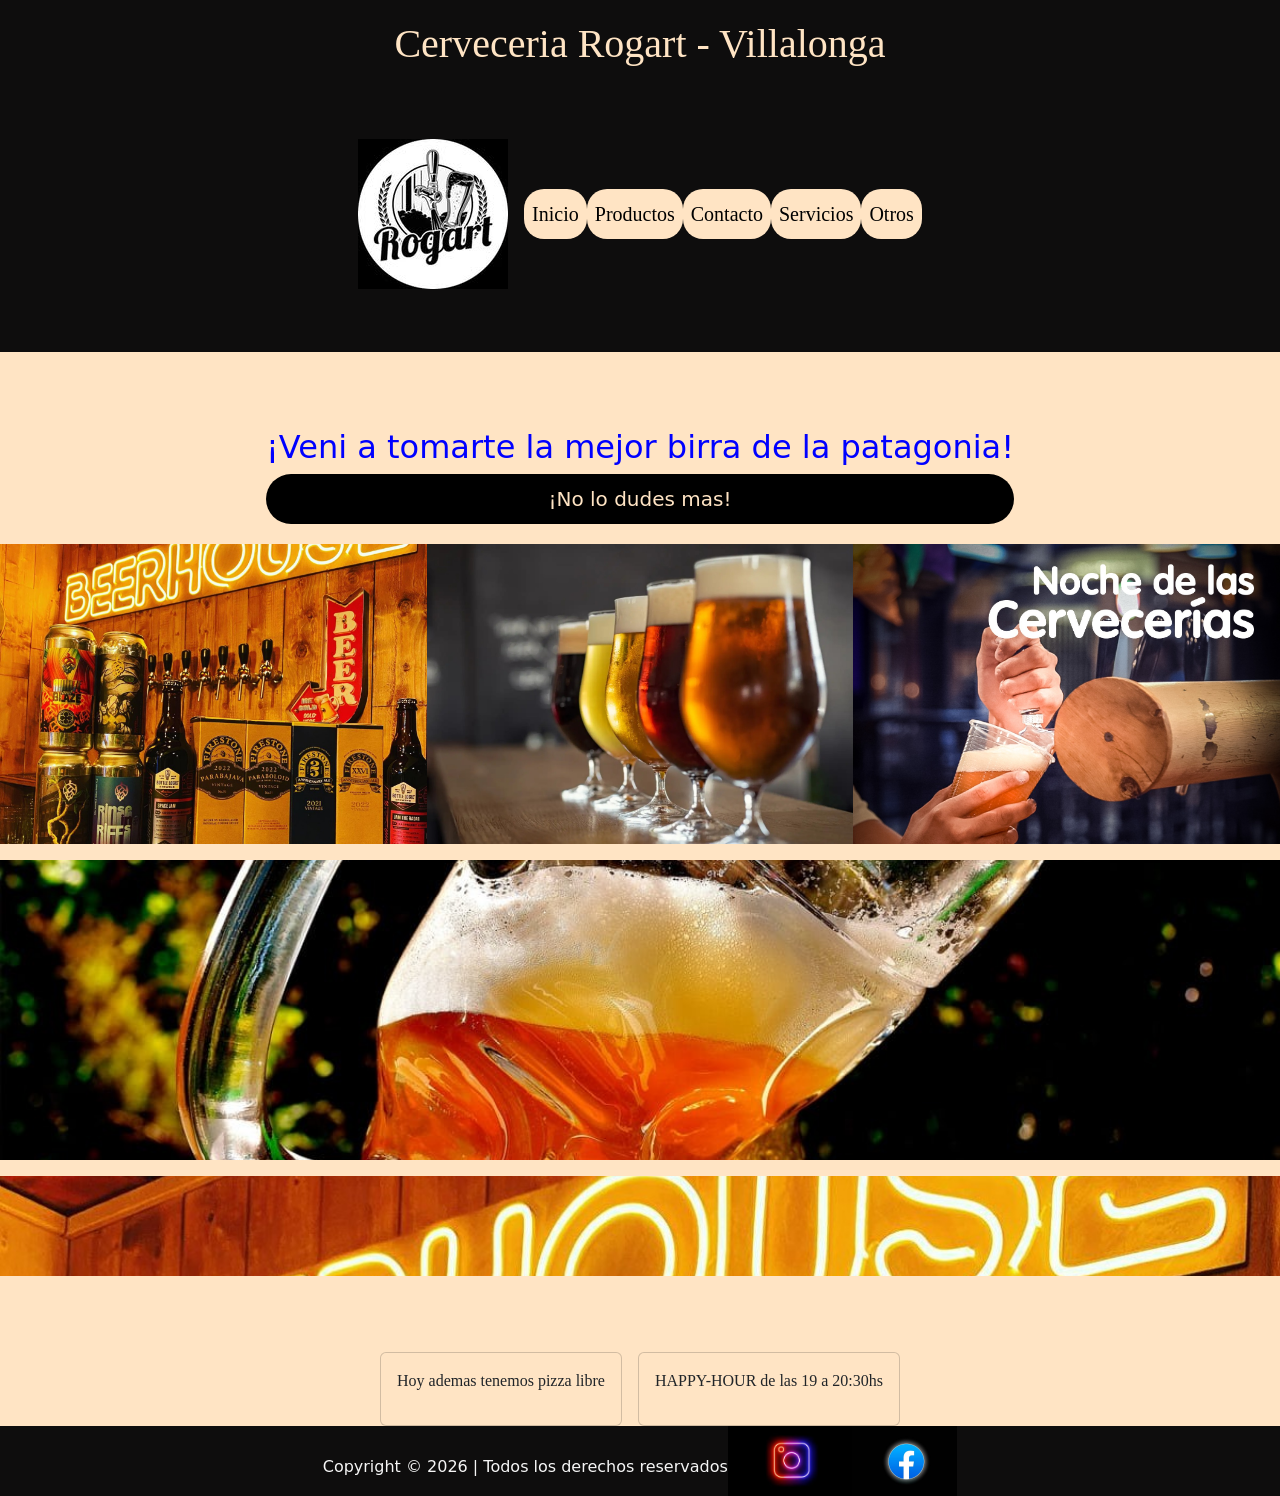
<file: index.html>
<!DOCTYPE html>
<html lang="es">
<head>
    <meta charset="UTF-8">
    <meta name="viewport" content="width=device-width, initial-scale=1.0">
    <meta name="description" content="Esta es la pagina principal de la Cerveceria Rogart donde se nuestra parte del local">
    <link href="https://cdn.jsdelivr.net/npm/bootstrap@5.3.8/dist/css/bootstrap.min.css" rel="stylesheet" integrity="sha384-sRIl4kxILFvY47J16cr9ZwB07vP4J8+LH7qKQnuqkuIAvNWLzeN8tE5YBujZqJLB" crossorigin="anonymous">
    <link rel="stylesheet" href="css/main.css">
    <title>Cerveceria Rogart</title>
</head>
<body>
    <!-- banner principal - header -->
    <header>
        <div class="title">
            <h1>Cerveceria Rogart - Villalonga</h1>
        </div>
        
        <div class="navegador">
        <nav class="navbar navbar-expand-lg">
            <div class="container-fluid">
                <a class="navbar-brand" href="#">
                    <img src="img/logo.jpg" alt="logo de rogart">
                </a>
                <button class="navbar-toggler" type="button" data-bs-toggle="collapse" data-bs-target="#navbarNavAltMarkup" aria-controls="navbarNavAltMarkup" aria-expanded="false" aria-label="Toggle navigation">
                <span class="navbar-toggler-icon"></span>
                </button>
                <div class="collapse navbar-collapse" id="navbarNavAltMarkup">
                    <div class="navbar-nav">

                        <a class="nav-link menu-color" aria-current="page"  href="index.html">Inicio</a>
                    
                        <a class="nav-link menu-color" href="pages/product.html">Productos</a>
                        </a>
                        <a class="nav-link menu-color" href="pages/contact.html">Contacto</a>

                        <a class="nav-link menu-color" href="pages/service.html">Servicios</a>
                        
                        <a class="nav-link menu-color" href="pages/others.html">Otros</a>
                        
                    </div>
                </div>
            </div>
        </nav>
       </div>
        
    </header>
    
    
     <!-- propiedades del main -->

    <main>

        <div class="titulo">
            <h2> ¡Veni a tomarte la mejor birra de la patagonia!</h2>
             <p>¡No lo dudes mas!</p> 
        </div>
        
         <div class="imagen-01">
             <img src="img/logo-beerhouse.jpeg" alt="imagen-beerhouse">
         </div>
         <div class="imagen-02">
             <img src="img/copas.jpeg" alt="imagen-copas">
         </div>
         <div class="imagen-03">
             <img src="img/noche-cerveceria.jpeg" alt="imagen-noche-cerveceria">
         </div>
         <div class="imagen-04">
             <img src="img/jarron.jpeg" alt="imagen-jarron">
         </div>
         <div class="imagen-05">
             <img src="img/beerhouse.jpeg" alt="imagen-beerhouse">
         </div>
    
        

    </main>

    <section>
         
        <div class="card">
            <div class="card-body style-card">
                <p>Hoy ademas tenemos pizza libre</p>
            </div>
        </div>

         <div class="card">
            <div class="card-body style-card">
                <p>HAPPY-HOUR de las 19 a 20:30hs</p>
            </div>
        </div>

    </section>

   


    <!-- propiedades del footer -->
    <footer>    
            <div class="derechos">
                <p>Copyright © 2026 | Todos los derechos reservados</p>
                    <a href="https://www.instagram.com/rogart_villalonga/">
                        <img src="img/logo-insta.jpeg" alt="logo de instagram">
                    </a>
                    <a href="https://www.facebook.com/p/Rogart-Villalonga-100063151514967/">
                        <img src="img/logo-face.jpeg" alt="logo de facebook">
                    </a>
            </div>
    </footer>


    <script src="https://cdn.jsdelivr.net/npm/bootstrap@5.3.8/dist/js/bootstrap.bundle.min.js" integrity="sha384-FKyoEForCGlyvwx9Hj09JcYn3nv7wiPVlz7YYwJrWVcXK/BmnVDxM+D2scQbITxI" crossorigin="anonymous"></script>
</body>
</html>
</file>
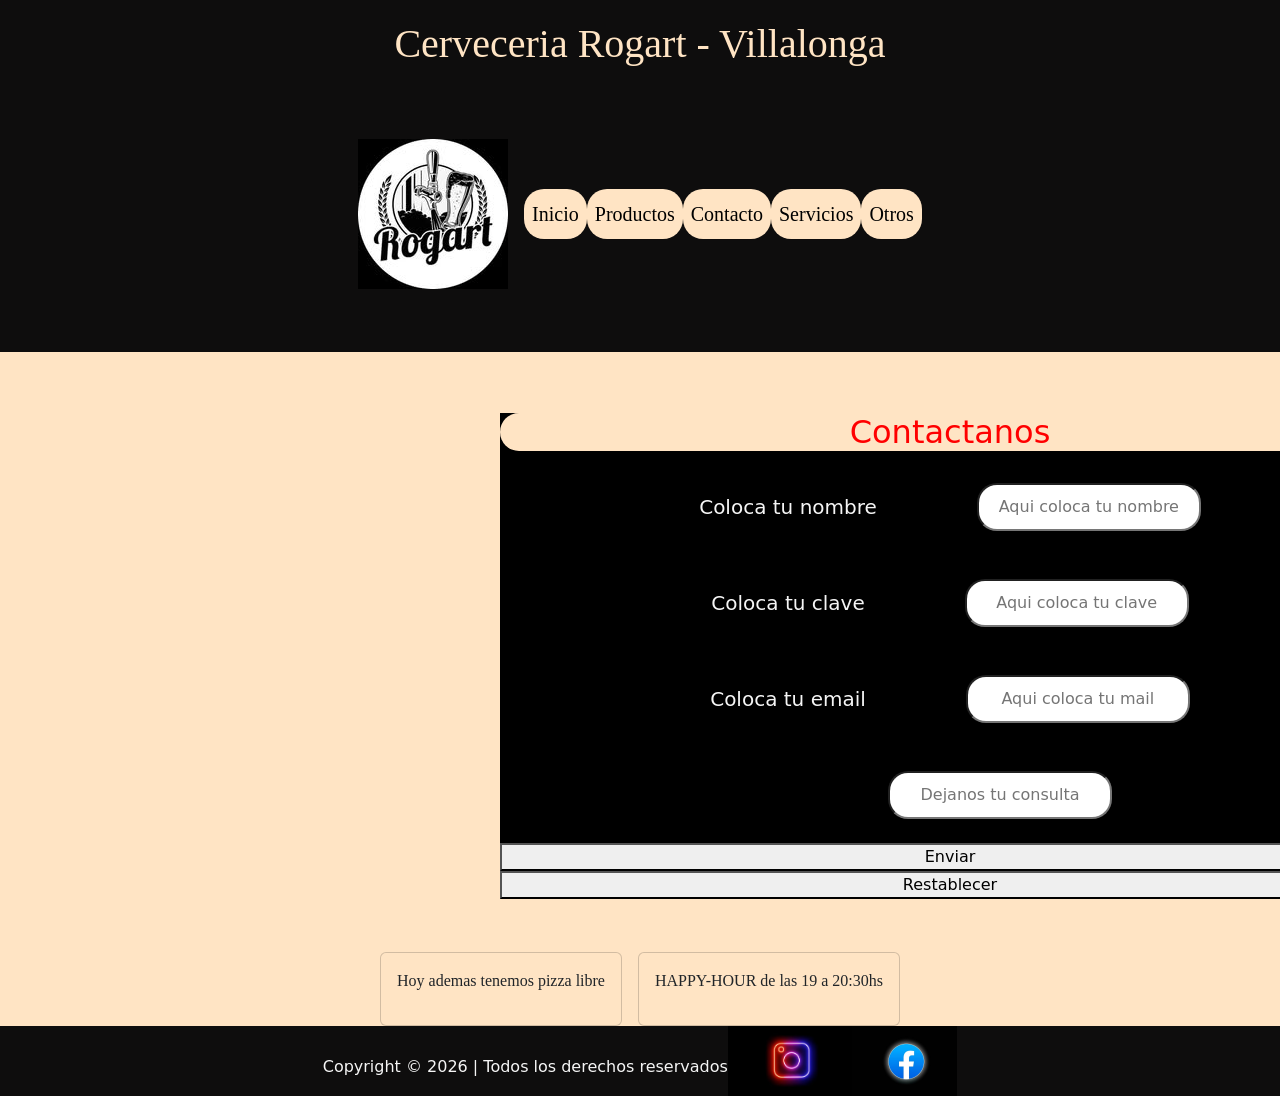
<file: pages/contact.html>
<!DOCTYPE html>
<html lang="es">
<head>
    <meta charset="UTF-8">
    <meta name="viewport" content="width=device-width, initial-scale=1.0">
    <meta name="description" content="Esta pagina es donde se raliza toda consulta relacionada con la cerveceria">
    <link href="https://cdn.jsdelivr.net/npm/bootstrap@5.3.8/dist/css/bootstrap.min.css" rel="stylesheet" integrity="sha384-sRIl4kxILFvY47J16cr9ZwB07vP4J8+LH7qKQnuqkuIAvNWLzeN8tE5YBujZqJLB" crossorigin="anonymous">
    <link rel="stylesheet" href="../css/main.css">
    <title>Contacto</title>
</head>

<body>
    


 <header>
        <div class="title">
            <h1>Cerveceria Rogart - Villalonga</h1>
        </div>
        
        <div class="navegador">
        <nav class="navbar navbar-expand-lg">
            <div class="container-fluid">
                <a class="navbar-brand" href="#">
                    <img src="../img/logo.jpg" alt="imagen logo rogart">
                </a>
                <button class="navbar-toggler" type="button" data-bs-toggle="collapse" data-bs-target="#navbarNavAltMarkup" aria-controls="navbarNavAltMarkup" aria-expanded="false" aria-label="Toggle navigation">
                <span class="navbar-toggler-icon"></span>
                </button>
                <div class="collapse navbar-collapse" id="navbarNavAltMarkup">
                    <div class="navbar-nav">

                        <a class="nav-link menu-color" aria-current="page"  href="../index.html">Inicio</a>
                    
                        <a class="nav-link menu-color" href="../pages/product.html">Productos</a>
                        </a>
                        <a class="nav-link menu-color" href="#">Contacto</a>

                        <a class="nav-link menu-color" href="../pages/service.html">Servicios</a>
                        <a class="nav-link menu-color" href="../pages/others.html">Otros</a>
                        
                    </div>
                </div>
            </div>
        </nav>
    </header>
    
    
     <!-- propiedades del main -->

    <main class="main-contact">
            <form action="https://www.facebook.com/people/Rogart/100063512283503/?locale=pt_BR#" method="POST" class="form">
                <h2>Contactanos</h2>

                    <div class="nombre">
                        <label for="nombre">Coloca tu nombre</label>
                        <input type="text" id="nombre" name="nombre" placeholder="Aqui coloca tu nombre">
                    </div>


                    <div class="password"> 
                        <label for="password">Coloca tu clave</label>
                        <input type="password" id="password" name="password"  required placeholder="Aqui coloca tu clave">
                    </div>
        
                    <div class="email">
                        <label for="correo">Coloca tu email</label>
                        <input type="email" id="correo" name="correo" required placeholder="Aqui coloca tu mail">
                    </div>
        

                    <div>
                        <label for="consulta"></label>
                        <input type="text" id="consulta" name="consulta" required  placeholder="Dejanos tu consulta">
                    </div>
        
                    <button type="submit">Enviar</button>
                    <button type="reset">Restablecer</button>
                
            </form>
    
    </main>

  <section>
         
        <div class="card">
            <div class="card-body style-card">
                <p>Hoy ademas tenemos pizza libre</p>
            </div>
        </div>

         <div class="card">
            <div class="card-body style-card">
                <p>HAPPY-HOUR de las 19 a 20:30hs</p>
            </div>
        </div>

    </section>

   


    <!-- propiedades del footer -->
    <footer>    
             <div class="derechos">
                <p>Copyright © 2026 | Todos los derechos reservados</p>
                    <a href="https://www.instagram.com/rogart_villalonga/">
                        <img src="../img/logo-insta.jpeg" alt="logo de instagram">
                    </a>
                    <a href="https://www.facebook.com/p/Rogart-Villalonga-100063151514967/">
                        <img src="../img/logo-face.jpeg" alt="logo de facebook">
                    </a>
            </div>
    </footer>


    <script src="https://cdn.jsdelivr.net/npm/bootstrap@5.3.8/dist/js/bootstrap.bundle.min.js" integrity="sha384-FKyoEForCGlyvwx9Hj09JcYn3nv7wiPVlz7YYwJrWVcXK/BmnVDxM+D2scQbITxI" crossorigin="anonymous"></script>
</body>
</html>
</file>
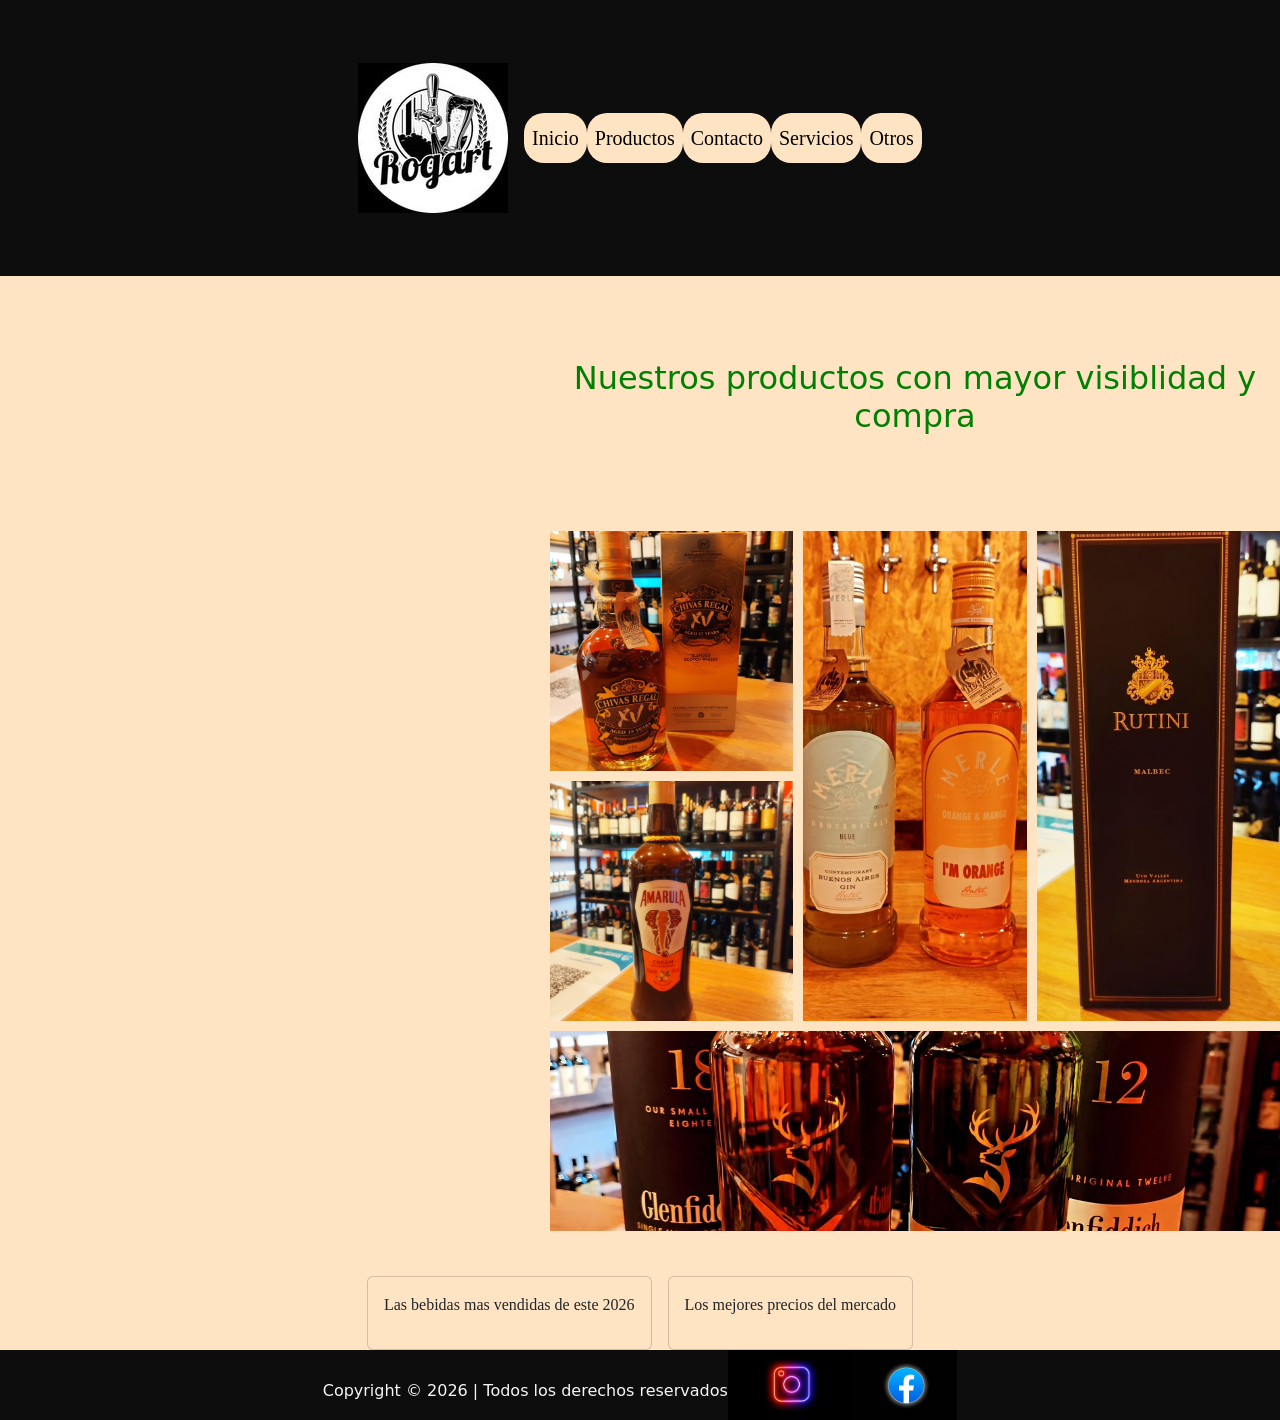
<file: pages/others.html>
<!DOCTYPE html>
<html lang="es">
<head>
    <meta charset="UTF-8">
    <meta name="viewport" content="width=device-width, initial-scale=1.0">
    <meta name="description" content="En esta pagina se muestra parte de los articulos mas vendidos">
    <link href="https://cdn.jsdelivr.net/npm/bootstrap@5.3.8/dist/css/bootstrap.min.css" rel="stylesheet" integrity="sha384-sRIl4kxILFvY47J16cr9ZwB07vP4J8+LH7qKQnuqkuIAvNWLzeN8tE5YBujZqJLB" crossorigin="anonymous">
    <link rel="stylesheet" href="../css/main.css">
    <title>Otros</title>
</head>

<body>
    


 <header>

        
        <div class="navegador">
        <nav class="navbar navbar-expand-lg">
            <div class="container-fluid">
                <a class="navbar-brand" href="#">
                    <img src="../img/logo.jpg" alt="logo rogart">
                </a>
                <button class="navbar-toggler" type="button" data-bs-toggle="collapse" data-bs-target="#navbarNavAltMarkup" aria-controls="navbarNavAltMarkup" aria-expanded="false" aria-label="Toggle navigation">
                <span class="navbar-toggler-icon"></span>
                </button>
                <div class="collapse navbar-collapse" id="navbarNavAltMarkup">
                    <div class="navbar-nav">

                        <a class="nav-link menu-color" aria-current="page"  href="../index.html">Inicio</a>
                    
                        <a class="nav-link menu-color" href="../pages/product.html">Productos</a>
                        </a>
                        <a class="nav-link menu-color" href="../pages/contact.html">Contacto</a>

                        <a class="nav-link menu-color" href="../pages/service.html">Servicios</a>
                        <a class="nav-link menu-color" href="others.html">Otros</a>
                        
                    </div>
                </div>
            </div>
        </nav>
    </header>
    
    
     <!-- propiedades del main -->

    <main class="main-other"> 

        <div class="visiblidad-dos">
            <h2>Nuestros productos con mayor visiblidad y compra</h2>
        
        
        <div class="imagen-01">
            <img src="../img/amarula.jpg" alt="amarula">
        </div>
        <div class="imagen-02">
            <img src="../img/chivas.jpg" alt="chivas">
        </div>
        <div class="imagen-03">
            <img src="../img/rutini.jpg" alt="rutini">
        </div>
        <div class="imagen-04">
            <img src="../img/merle.jpg" alt="merle">
        </div>
        <div class="imagen-05">
            <img src="../img/glenfiddich.jpg" alt="glenfiddich">
        </div>

        </div>

    </main>

  <section>
         
        <div class="card">
            <div class="card-body style-card">
                <p>Las bebidas mas vendidas de este 2026</p>
            </div>
        </div>

         <div class="card">
            <div class="card-body style-card">
                <p>Los mejores precios del mercado</p>
            </div>
        </div>

    </section>

   


    <!-- propiedades del footer -->
    <footer>    
             <div class="derechos">
                <p>Copyright © 2026 | Todos los derechos reservados</p>
                    <a href="https://www.instagram.com/rogart_villalonga/">
                        <img src="../img/logo-insta.jpeg" alt="logo de instagram">
                    </a>
                    <a href="https://www.facebook.com/p/Rogart-Villalonga-100063151514967/">
                        <img src="../img/logo-face.jpeg" alt="logo de facebook">
                    </a>
            </div>
    </footer>


    <script src="https://cdn.jsdelivr.net/npm/bootstrap@5.3.8/dist/js/bootstrap.bundle.min.js" integrity="sha384-FKyoEForCGlyvwx9Hj09JcYn3nv7wiPVlz7YYwJrWVcXK/BmnVDxM+D2scQbITxI" crossorigin="anonymous"></script>
</body>
</html>
</file>
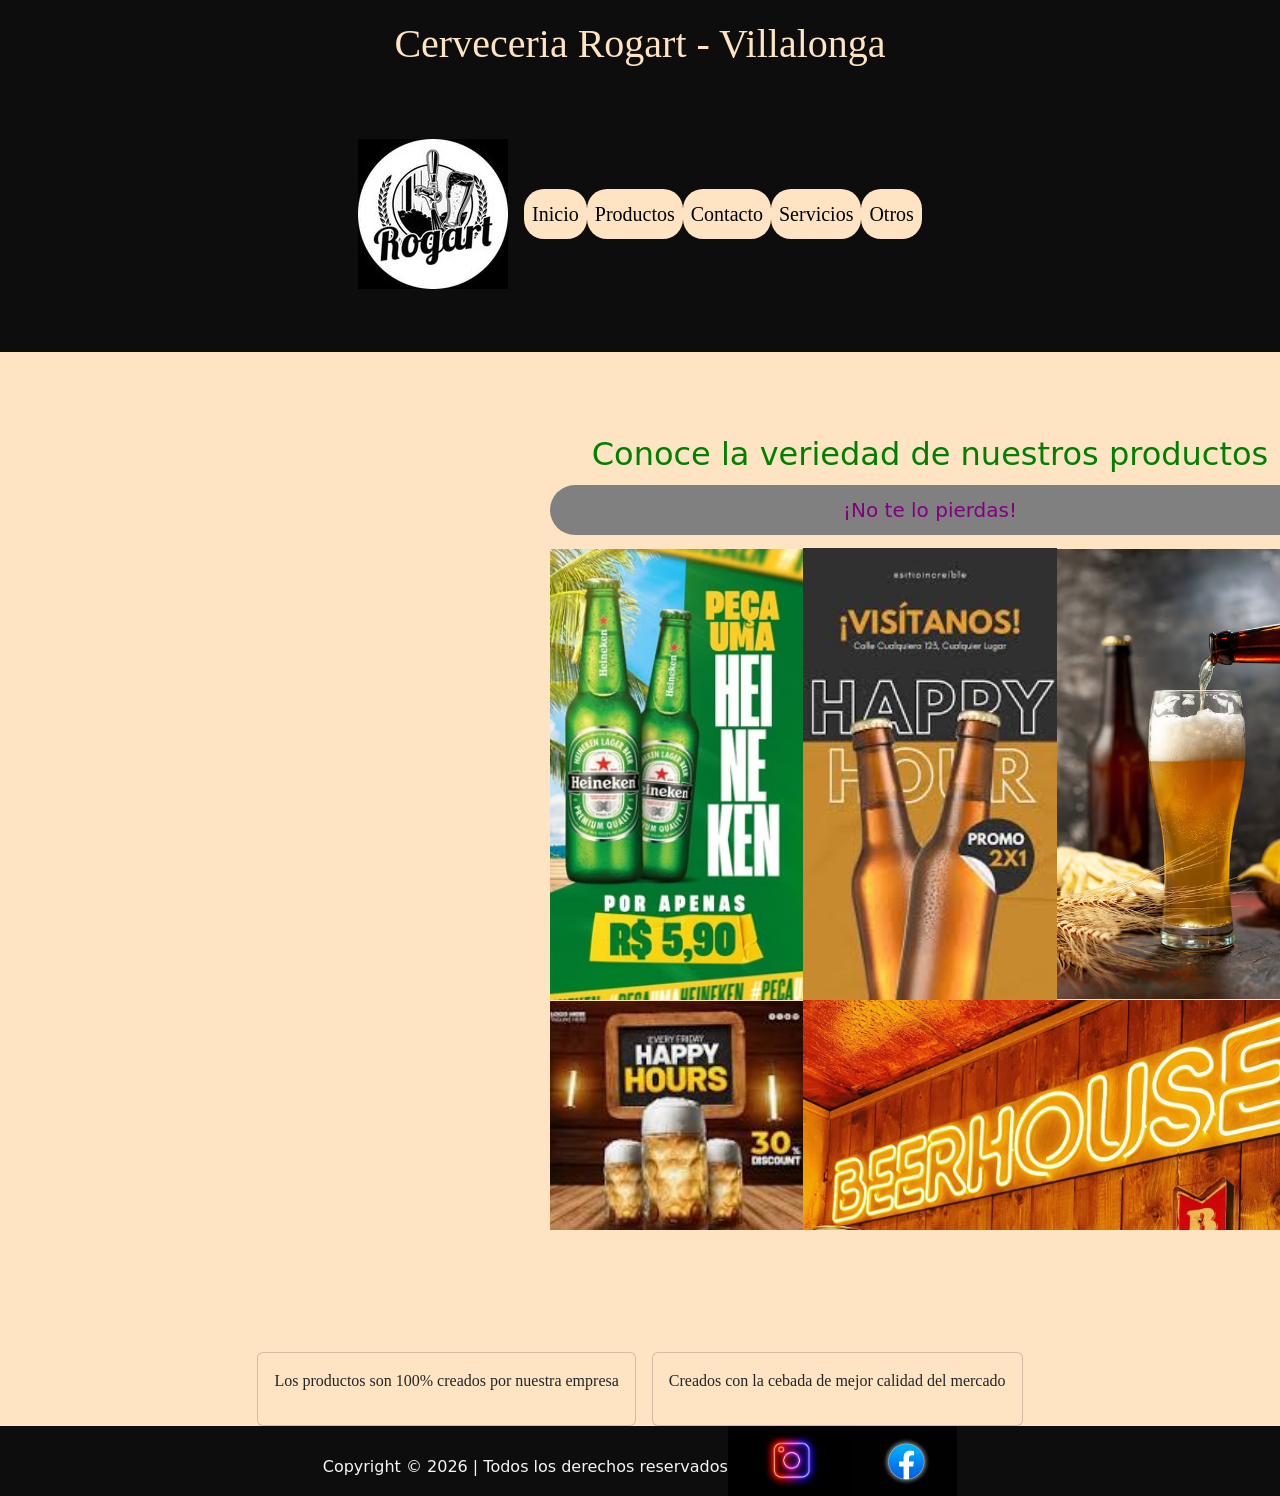
<file: pages/product.html>
<!DOCTYPE html>
<html lang="es">
<head>
    <meta charset="UTF-8">
    <meta name="viewport" content="width=device-width, initial-scale=1.0">
    <meta name="description" content="En esta pagina se encontraran los productos de la Cerveceria Rogart">
    <link href="https://cdn.jsdelivr.net/npm/bootstrap@5.3.8/dist/css/bootstrap.min.css" rel="stylesheet" integrity="sha384-sRIl4kxILFvY47J16cr9ZwB07vP4J8+LH7qKQnuqkuIAvNWLzeN8tE5YBujZqJLB" crossorigin="anonymous">
    <link rel="stylesheet" href="../css/main.css">
    <title>Productos</title>
</head>

<body>
    


 <header>
        <div class="title">
            <h1>Cerveceria Rogart - Villalonga</h1>
        </div>
        
        <div class="navegador">
        <nav class="navbar navbar-expand-lg">
            <div class="container-fluid">
                <a class="navbar-brand" href="#">
                    <img src="../img/logo.jpg" alt="logo de rogart">
                </a>
                <button class="navbar-toggler" type="button" data-bs-toggle="collapse" data-bs-target="#navbarNavAltMarkup" aria-controls="navbarNavAltMarkup" aria-expanded="false" aria-label="Toggle navigation">
                <span class="navbar-toggler-icon"></span>
                </button>
                <div class="collapse navbar-collapse" id="navbarNavAltMarkup">
                    <div class="navbar-nav">

                        <a class="nav-link menu-color" aria-current="page"  href="../index.html">Inicio</a>
                    
                        <a class="nav-link menu-color" href="">Productos</a>
                        </a>
                        <a class="nav-link menu-color" href="../pages/contact.html">Contacto</a>

                        <a class="nav-link menu-color" href="../pages/service.html">Servicios</a>
                        <a class="nav-link menu-color" href="../pages/others.html">Otros</a>
                        
                    </div>
                </div>
            </div>
        </nav>
    </header>
    
    
     <!-- propiedades del main -->

    <main> 

        <div class="productos">
            <h2> Conoce la veriedad de nuestros productos</h2>
             <p>¡No te lo pierdas!</p> 
            
            <div class="oferta-uno">
                <img src="../img/oferta.jpg" alt="imagen de oferta uno">       
            </div>
            <div class="oferta-dos">
                <img src="../img/oferta-dos.avif" alt="imagen de oferta dos">
            </div>
            <div class="oferta-tres">
                <img src="../img/oferta-tres.avif" alt="imagen de oferta tres">
            </div>
            <div class="oferta-cuatro">
                <img src="../img/oferta-cuatro.jfif" alt="imagen de oferta cuatro">
            </div>
            <div class="oferta-cinco">
                <img src="../img/beerhouse.jpeg" alt="imagen de oferta cinco">
            </div>
        </div>
       
    </main>


    <section>
         
        <div class="card">
            <div class="card-body style-card">
                <p>Los productos son 100% creados por nuestra empresa</p>
            </div>
        </div>

         <div class="card">
            <div class="card-body style-card">
                <p>Creados con la cebada de mejor calidad del mercado</p>
            </div>
        </div>
    </section>

    <!-- propiedades del footer -->
    <footer class="footer-productos">
            
           <div class="derechos">
                <p>Copyright © 2026 | Todos los derechos reservados</p>
                    <a href="https://www.instagram.com/rogart_villalonga/">
                        <img src="../img/logo-insta.jpeg" alt="logo de instagram">
                    </a>
                    <a href="https://www.facebook.com/p/Rogart-Villalonga-100063151514967/">
                        <img src="../img/logo-face.jpeg" alt="logo de facebook">
                    </a>
            </div>
            
    </footer>

    
    <script src="https://cdn.jsdelivr.net/npm/bootstrap@5.3.8/dist/js/bootstrap.bundle.min.js" integrity="sha384-FKyoEForCGlyvwx9Hj09JcYn3nv7wiPVlz7YYwJrWVcXK/BmnVDxM+D2scQbITxI" crossorigin="anonymous"></script>

</body>
</html>
</file>
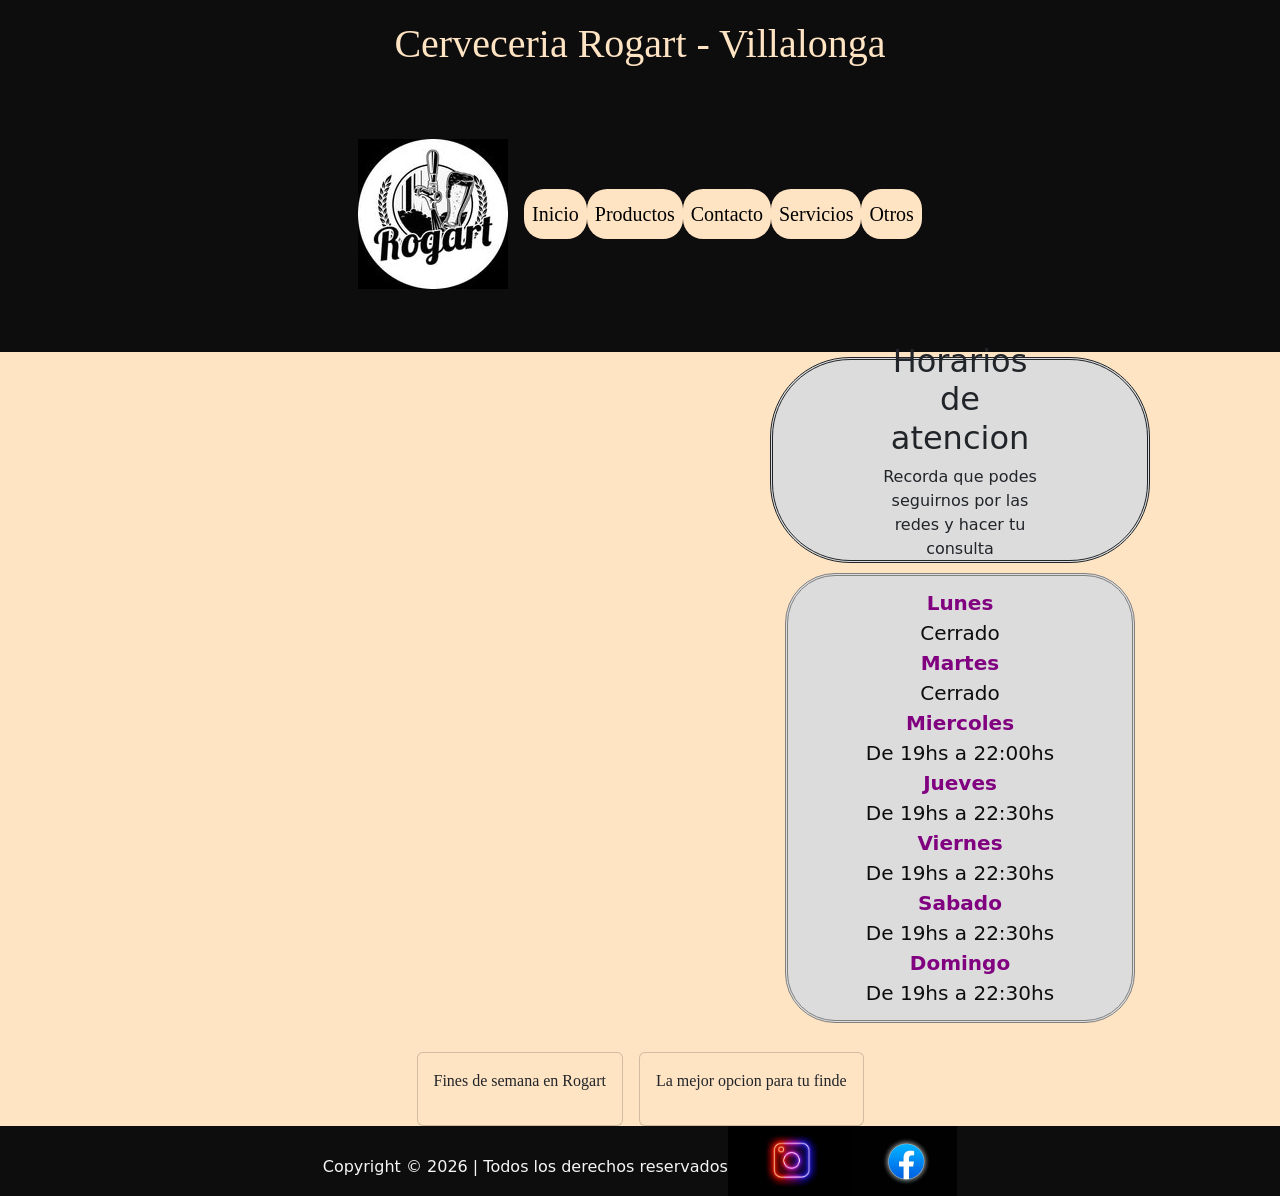
<file: pages/service.html>
<!DOCTYPE html>
<html lang="es">
<head>
    <meta charset="UTF-8">
    <meta name="viewport" content="width=device-width, initial-scale=1.0">
    <meta name="description" content="En esta pagina encontraras los dias de apertura y cierre del local">
    <link href="https://cdn.jsdelivr.net/npm/bootstrap@5.3.8/dist/css/bootstrap.min.css" rel="stylesheet" integrity="sha384-sRIl4kxILFvY47J16cr9ZwB07vP4J8+LH7qKQnuqkuIAvNWLzeN8tE5YBujZqJLB" crossorigin="anonymous">
    <link rel="stylesheet" href="../css/main.css">
    <title>Servicios</title>
</head>
<body>
    <!-- banner principal - header -->
 <header>
        <div class="title">
            <h1>Cerveceria Rogart - Villalonga</h1>
        </div>
        
        <div class="navegador">
        <nav class="navbar navbar-expand-lg">
            <div class="container-fluid">
                <a class="navbar-brand" href="#">
                    <img src="../img/logo.jpg" alt="logo rogart">
                </a>
                <button class="navbar-toggler" type="button" data-bs-toggle="collapse" data-bs-target="#navbarNavAltMarkup" aria-controls="navbarNavAltMarkup" aria-expanded="false" aria-label="Toggle navigation">
                <span class="navbar-toggler-icon"></span>
                </button>
                <div class="collapse navbar-collapse" id="navbarNavAltMarkup">
                    <div class="navbar-nav">

                        <a class="nav-link menu-color" aria-current="page"  href="../index.html">Inicio</a>
                    
                        <a class="nav-link menu-color" href="../pages/product.html">Productos</a>
                        </a>
                        <a class="nav-link menu-color" href="../pages/contact.html">Contacto</a>

                        <a class="nav-link menu-color" href="service.html">Servicios</a>
                        <a class="nav-link menu-color" href="../pages/others.html">Otros</a>
                        
                    </div>
                </div>
            </div>
        </nav>
    </header>
    
    
     <!-- propiedades del main -->

    <main class="main-service"> 
            
       <div class="horarios">
             <h2>Horarios de atencion</h2>
             <p>Recorda que podes seguirnos por las redes y hacer tu consulta</p>
        </div>

             <table>
                     
                    <tr>
                        <th>Lunes</th>
                        <td>Cerrado</td>
                    </tr>

                   <tr>
                        <th>Martes</th>
                        <td>Cerrado</td>
                    </tr>
                    
                     <tr>
                        <th>Miercoles</th>
                        <td>De 19hs a 22:00hs</td>
                    </tr>

                     <tr>
                        <th>Jueves</th>
                        <td>De 19hs a 22:30hs</td>
                    </tr>

                     <tr>
                        <th>Viernes</th>
                        <td>De 19hs a 22:30hs</td>
                    </tr>

                     <tr>
                        <th>Sabado</th>
                        <td>De 19hs a 22:30hs</td>
                    </tr>

                     <tr>
                        <th>Domingo</th>
                        <td>De 19hs a 22:30hs</td>
                    </tr>
        
             </table>
        </div>
        
        

    </main>

  <section class="servicios">
         
        <div class="card">
            <div class="card-body style-card">
                <p>Fines de semana en Rogart</p>
            </div>
        </div>

         <div class="card">
            <div class="card-body style-card">
                <p>La mejor opcion para tu finde</p>
            </div>
        </div>

    </section>

   


    <!-- propiedades del footer -->
    <footer>    
            <div class="derechos">
                <p>Copyright © 2026 | Todos los derechos reservados</p>
                    <a href="https://www.instagram.com/rogart_villalonga/">
                        <img src="../img/logo-insta.jpeg" alt="logo de instagram">
                    </a>
                    <a href="https://www.facebook.com/p/Rogart-Villalonga-100063151514967/">
                        <img src="../img/logo-face.jpeg" alt="logo de facebook">
                    </a>
            </div>
    </footer>


    <script src="https://cdn.jsdelivr.net/npm/bootstrap@5.3.8/dist/js/bootstrap.bundle.min.js" integrity="sha384-FKyoEForCGlyvwx9Hj09JcYn3nv7wiPVlz7YYwJrWVcXK/BmnVDxM+D2scQbITxI" crossorigin="anonymous"></script>
</body>
</html>
</file>
<file: css/main.css>
* {
  margin: 0;
  padding: 0;
  box-sizing: border-box;
}

header {
  display: block;
  background-color: #0e0d0d;
  font-family: Georgia, "Times New Roman", Times, serif;
}
header .title {
  color: bisque;
  text-align: center;
  padding-top: 20px;
}
header .navegador {
  display: flex;
  justify-content: center;
  align-items: center;
}
header nav {
  margin: 50px;
  font-size: 20px;
}
header div img {
  width: 150px;
  height: 150px;
}
header span {
  background-color: azure;
}

header .menu-color {
  color: black;
  background-color: bisque;
  border-radius: 20px;
  padding: 10px;
}

main {
  height: 80vh;
  height: 1400px;
  display: grid;
  grid-template-columns: 3fr;
  grid-template-rows: repeat(3, 25%);
  row-gap: 10px;
  align-content: center;
  background-color: bisque;
}
main .visiblidad-dos {
  display: none;
  display: grid;
  height: 1200px;
  grid-template-columns: 1fr;
  grid-template-rows: repeat(3, 25%);
  row-gap: 10px;
  align-content: center;
  margin-top: -180px;
  text-align: center;
  color: green;
}
main .visiblidad-dos h2:hover {
  color: gray;
  text-align: center;
}
main form {
  display: none;
  display: flex;
  width: 350px;
  flex-direction: column;
  background-color: black;
  color: whitesmoke;
  height: 450px;
  text-align: center;
  margin-left: 20px;
}
main form h2 {
  background-color: bisque;
  text-align: center;
  border-radius: 10px;
  color: red;
}
main form div {
  padding: 1rem;
  margin: 0.5rem;
}
main form input {
  text-align: center;
  border-radius: 20px;
  padding: 10px;
}
main .titulo {
  display: none;
  display: flex;
  flex-direction: column;
}
main .titulo h2 {
  color: blue;
  text-align: center;
}
main .titulo p {
  background-color: black;
  color: bisque;
  text-align: center;
  border-radius: 30px;
  padding: 30px;
  font-size: 20px;
}

.productos {
  flex-direction: column;
  height: 1100px;
  margin-top: -100px;
}
.productos h2 {
  color: green;
  text-align: center;
}
.productos p {
  background-color: gray;
  color: purple;
  text-align: center;
  border-radius: 30px;
  padding: 30px;
  font-size: 20px;
}
.productos img {
  height: 200px;
  width: 250px;
  column-gap: 2rem;
}

div {
  display: flex;
  justify-content: center;
  align-items: center;
}
div img {
  height: 100%;
  width: 100%;
  object-fit: cover;
}

.horarios {
  background-color: gainsboro;
  height: 150px;
  width: 380px;
  padding: 100px;
  flex-direction: column;
  text-align: center;
  border-radius: 80px;
  align-content: center;
  margin-top: -50px;
  margin-left: 5px;
  border-style: double;
}
.horarios h2:hover {
  color: blueviolet;
  background-color: black;
  border-radius: 5px;
}
.horarios p:hover {
  color: blueviolet;
  background-color: whitesmoke;
  border-radius: 5px;
  font-family: Cambria, Cochin, Georgia, Times, "Times New Roman", serif;
}

table {
  background-color: gainsboro;
  color: purple;
  display: flex;
  align-items: center;
  justify-content: center;
  height: 450px;
  border-radius: 50px;
  border-style: double;
  width: 350px;
  margin-left: 25px;
  margin-bottom: -25px;
}
table tr {
  display: block;
  font-size: 20px;
  text-align: center;
}
table tr th {
  display: block;
}
table tr td {
  display: block;
  text-align: center;
  color: #0e0d0d;
}

.imagen-02, .imagen-05 {
  display: none;
}

section {
  display: flex;
  justify-content: center;
  align-items: center;
  text-align: center;
  column-gap: 1rem;
  background-color: bisque;
  margin-top: 10px;
  font-family: Cambria, Cochin, Georgia, Times, "Times New Roman", serif;
  font-size: 16px;
}
section .card {
  background-color: bisque;
}
section div div:hover {
  background-color: plum;
  transition: 2s;
  margin-top: -10px;
  transform: rotate(360deg);
}
section div div p:active {
  background-color: bisque;
}

footer {
  background-color: #0e0d0d;
}
footer .derechos {
  display: flex;
  align-items: center;
  justify-content: center;
}
footer p {
  color: whitesmoke;
  text-align: center;
  padding-top: 10px;
  padding-bottom: 10px;
  margin-bottom: -12px;
}
footer img {
  height: 70px;
}

@media screen and (min-width: 768px) {
  main {
    height: 1000px;
  }
  main .titulo {
    grid-column: 1/3;
  }
  main {
    grid-template-columns: repeat(2, 1fr);
    grid-template-rows: repeat(2, 25%);
    row-gap: 10px;
    align-content: center;
    row-gap: 5px;
    margin-bottom: -10px;
  }
  main .imagen-01 {
    grid-column: 1/2;
  }
  main .imagen-04 {
    grid-column: 1/3;
  }
  .productos {
    display: grid;
    grid-template-columns: repeat(3, 1fr);
    grid-template-rows: repeat(2, 10%);
    width: 760px;
    height: 600px;
    margin-top: -200px;
    margin-left: 3px;
  }
  .productos h2 {
    grid-column: 1/4;
  }
  .productos p {
    grid-column: 1/4;
    grid-row: 2/3;
    padding: 10px;
  }
  .productos img {
    height: 100%;
    width: 100%;
    object-fit: cover;
  }
  .productos .oferta-uno {
    grid-column: 1/2;
    grid-row: 3/4;
  }
  .productos .oferta-dos {
    grid-column: 2/3;
  }
  .productos .oferta-tres {
    grid-column: 3/4;
    grid-row: 3/4;
    height: 450px;
  }
  .productos .oferta-cuatro {
    grid-column: 1/2;
    grid-row: 4/5;
    height: 229px;
  }
  .productos .oferta-cinco {
    grid-column: 2/4;
    grid-row: 4/5;
  }
  .main-contact {
    height: 600px;
  }
  .main-contact .form {
    margin-left: 220px;
    margin-top: -100px;
  }
  .main-service {
    display: block;
    height: 700px;
  }
  .main-service .horarios {
    margin-left: 190px;
  }
  .main-service table {
    margin-left: 205px;
    margin-top: 10px;
  }
  .main-other {
    height: 800px;
  }
  .main-other .visiblidad-dos {
    grid-template-columns: repeat(3, 1fr);
    grid-template-rows: repeat(1, 10%);
    width: 768px;
    height: 650px;
    margin-left: 3px;
  }
  .main-other .visiblidad-dos h2 {
    grid-column: 1/4;
    grid-row: 1/2;
  }
  .main-other .visiblidad-dos .imagen-01 {
    grid-column: 1/2;
    grid-row: 2/5;
    height: 550px;
  }
  .main-other .visiblidad-dos .imagen-03 {
    grid-column: 3/4;
    grid-row: 2/5;
    height: 550px;
  }
  .main-other .visiblidad-dos .imagen-04 {
    grid-column: 2/3;
    grid-row: 2/4;
    height: 540px;
    margin: 10px;
    margin-top: 10px;
  }
}
@media screen and (min-width: 1024px) {
  main {
    grid-template-columns: repeat(3, 1fr);
    grid-template-rows: 10% 30% 30% 10%;
    row-gap: 10px;
    align-content: center;
    row-gap: 1rem;
  }
  main .titulo {
    display: none;
    display: grid;
    grid-column: 1/4;
  }
  main .titulo p {
    padding: 10px;
  }
  main .imagen-01 {
    grid-column: 1/2;
    grid-row: 2/3;
  }
  main .imagen-02 {
    display: block;
    height: 100%;
    width: 100%;
    object-fit: cover;
    grid-column: 2/3;
    grid-row: 2/3;
  }
  main .imagen-03 {
    grid-column: 3/4;
    grid-row: 2/3;
  }
  main .imagen-04 {
    display: none;
    display: block;
    grid-column: 1/4;
    grid-row: 3/4;
    height: 300px;
  }
  main .imagen-05 {
    display: block;
    height: 100%;
    width: 100%;
    object-fit: cover;
    grid-column: 1/4;
    grid-row: 4/5;
    justify-content: center;
  }
  main .productos {
    margin-top: 0px;
    margin-left: 550px;
  }
  .main-contact .form {
    width: 900px;
    margin-top: 25px;
    margin-left: 500px;
  }
  .main-contact .form h2 {
    border-radius: 30px;
  }
  .main-contact .form div label {
    margin-right: 100px;
    font-size: 20px;
  }
  .main-service .horarios {
    margin-left: 770px;
  }
  .main-service table {
    margin-left: 785px;
  }
  .main-other {
    display: none;
    height: 1000px;
    display: flex;
  }
  .main-other div div img {
    height: 100%;
    width: 100%;
    object-fit: cover;
  }
  .main-other .visiblidad-dos {
    grid-template-columns: repeat(3, 1fr);
    grid-template-rows: repeat(3, 30%);
    margin-top: 80px;
    margin-left: 550px;
    height: 800px;
  }
  .main-other .visiblidad-dos h2 {
    grid-column: 1/4;
    grid-row: 1/2;
  }
  .main-other .visiblidad-dos .imagen-01 {
    grid-row: 3/4;
    grid-column: 1/2;
    height: 240px;
  }
  .main-other .visiblidad-dos .imagen-02 {
    grid-column: 1/2;
    grid-row: 2/3;
  }
  .main-other .visiblidad-dos .imagen-03 {
    grid-column: 3/4;
    grid-row: 2/4;
    object-fit: cover;
    height: 490px;
  }
  .main-other .visiblidad-dos .imagen-04 {
    grid-column: 2/3;
    grid-row: 2/4;
    height: 490px;
  }
  .main-other .visiblidad-dos .imagen-05 {
    grid-row: 4/5;
    grid-column: 1/4;
    height: 200px;
  }
}

/*# sourceMappingURL=main.css.map */
</file>
